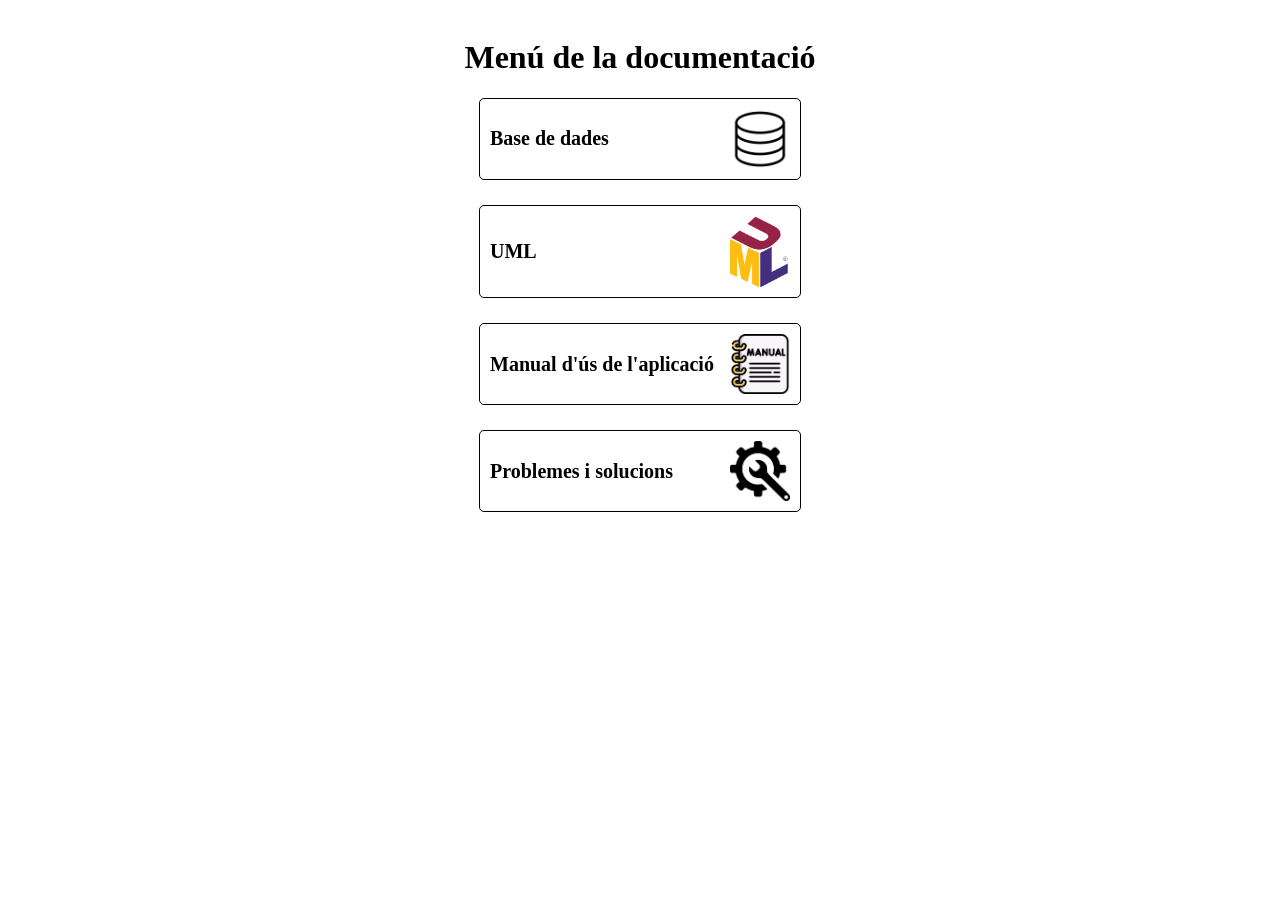
<file: docs/index.html>
<!DOCTYPE html>
<html lang="en">
<head>
    <meta charset="UTF-8">
    <meta name="viewport" content="width=device-width, initial-scale=1.0">
    <link rel="icon" href="./favicon.svg">
    <link rel="stylesheet" href="./CSS/general.css">
    <title>Menú de la documentació</title>

    <!-- Referéncia al script de navegació, carrega després que la página. -->
    <script src="./JS/navegacio.js" defer></script>

    <!-- Executa la funció corresponent del script de navegació de pàgines. -->
    <script>
        document.addEventListener("DOMContentLoaded", function() {
            navegacioMenu();
        });
    </script>

    <style>
        main {
            display: flex;
            flex-direction: column;
            align-items: center;
            gap: 25px;
        }

        main div {
            display: flex;
            justify-content: space-between;
            align-items: center;
            border: 1px solid black;
            border-radius: 5px;
            width: 300px;
            padding: 10px;
            transition: width 0.2s, transform 0.2s, box-shadow 0.2s;
        }
        main div:hover {
            width: 350px;
            cursor: pointer;
            box-shadow: 2px 2px 5px rgba(0, 0, 0, 0.3);
        }
        main div:active {
            transform: scale(0.9);
        }
        h2 {
            font-size: clamp(1rem, 125%, 2rem);
            white-space: nowrap;
            overflow: hidden;
            text-overflow: ellipsis;
            flex-grow: 1;
            text-align: left;
        }
    </style>
</head>

<body>
    <h1>Menú de la documentació</h1>
    <main>
        <div id="base_dades">
            <h2>Base de dades</h2>
            <img src="./Imatges/Menú/Logo1.png" alt="Logo base de dades">
        </div>
        <div id="uml">
            <h2>UML</h2>
            <img src="./Imatges/Menú/Logo2.png" alt="Logo UML">
        </div>
        <div id="manual">
            <h2>Manual d'ús de l'aplicació</h2>
            <img src="./Imatges/Menú/Logo3.png" alt="Logo manual">
        </div>
        <div id="problemes_solucions">
            <h2>Problemes i solucions</h2>
            <img src="./Imatges/Menú/Logo4.png" alt="Logo troubleshoot">
        </div>
    </main>
</body>
</html>
</file>
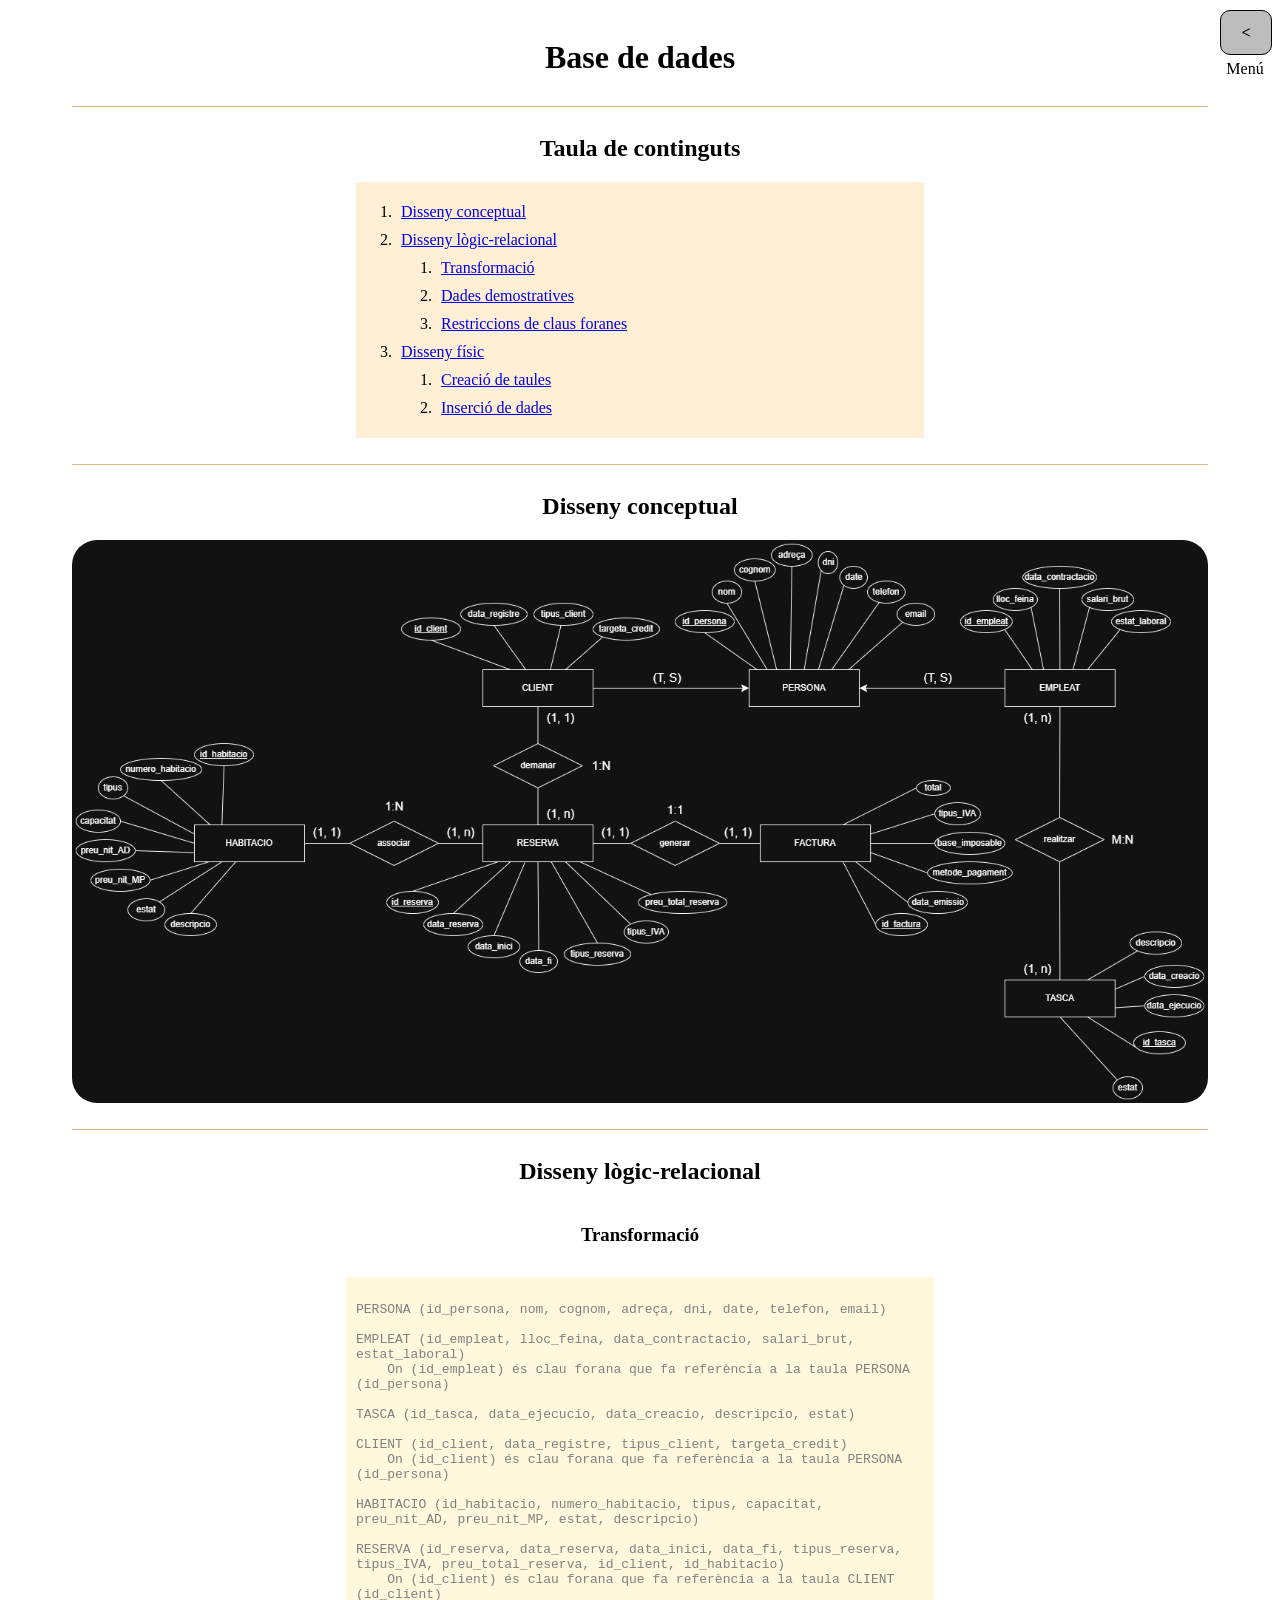
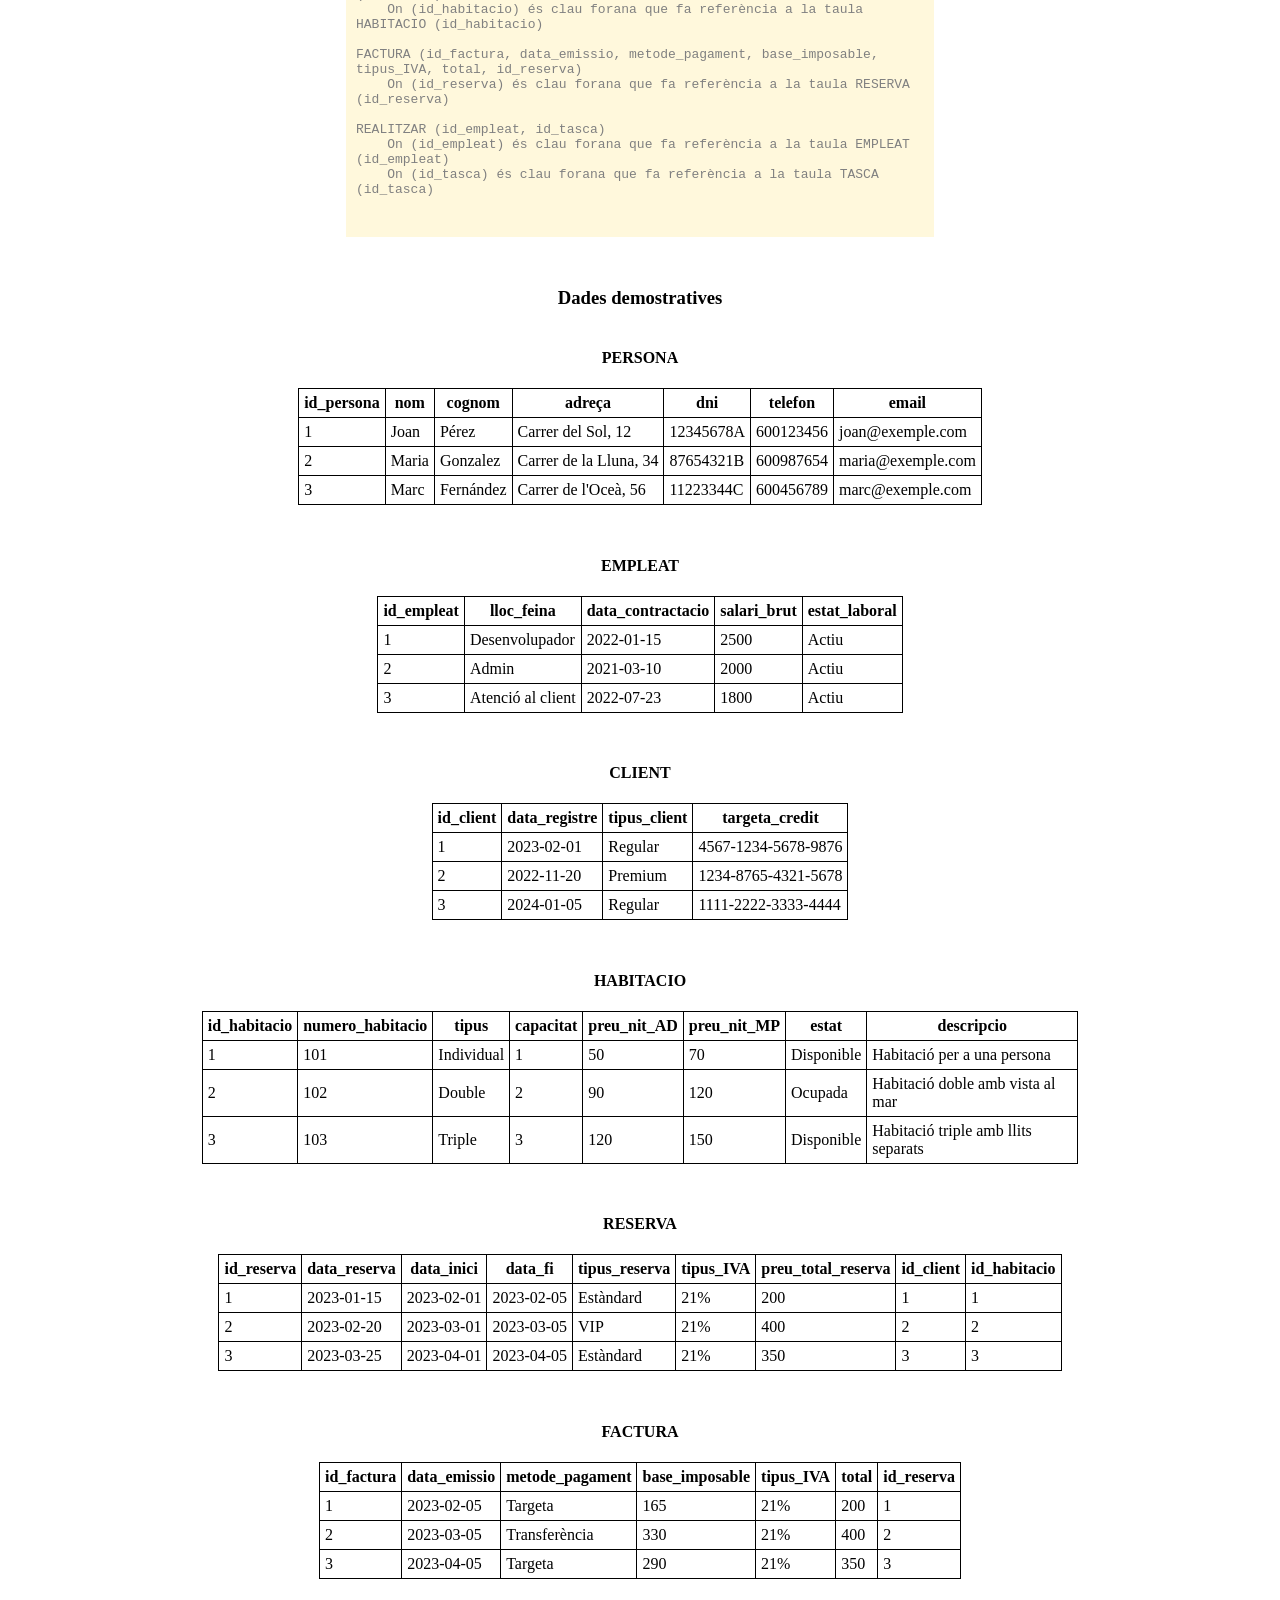
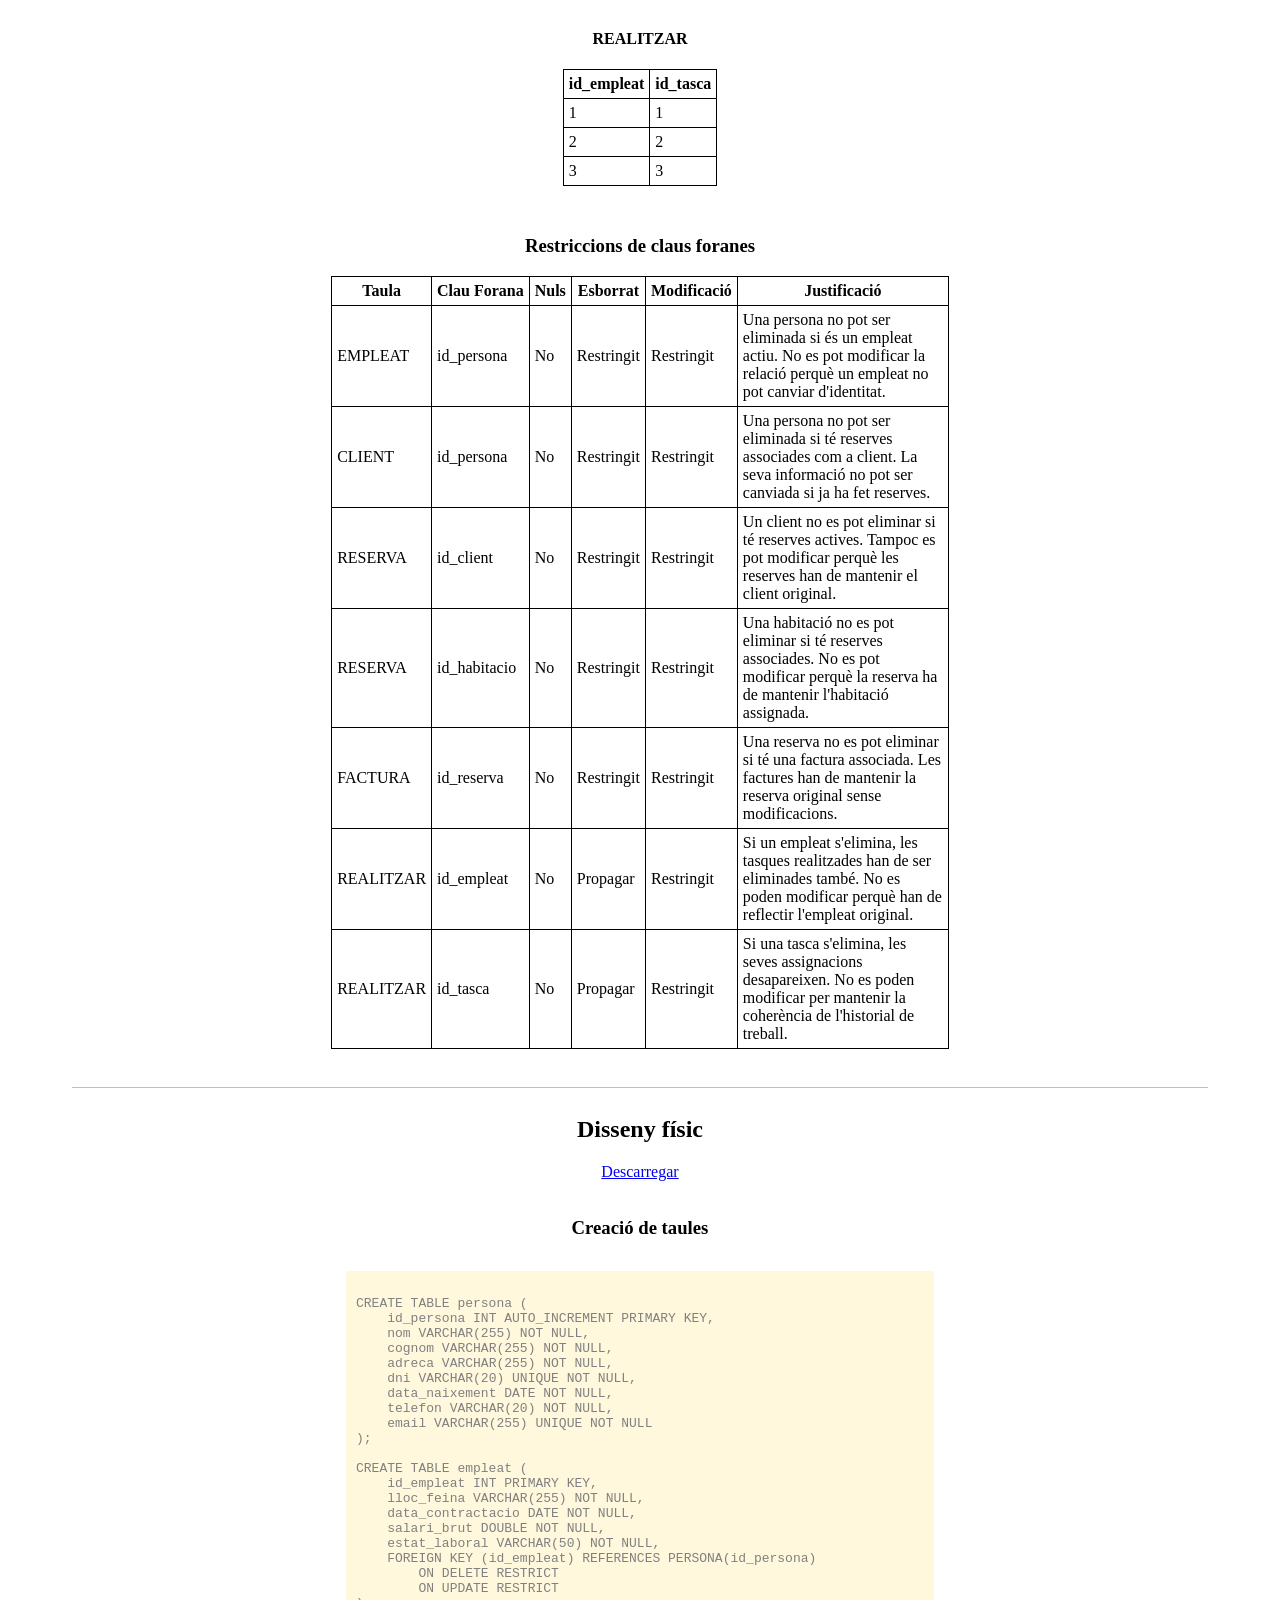
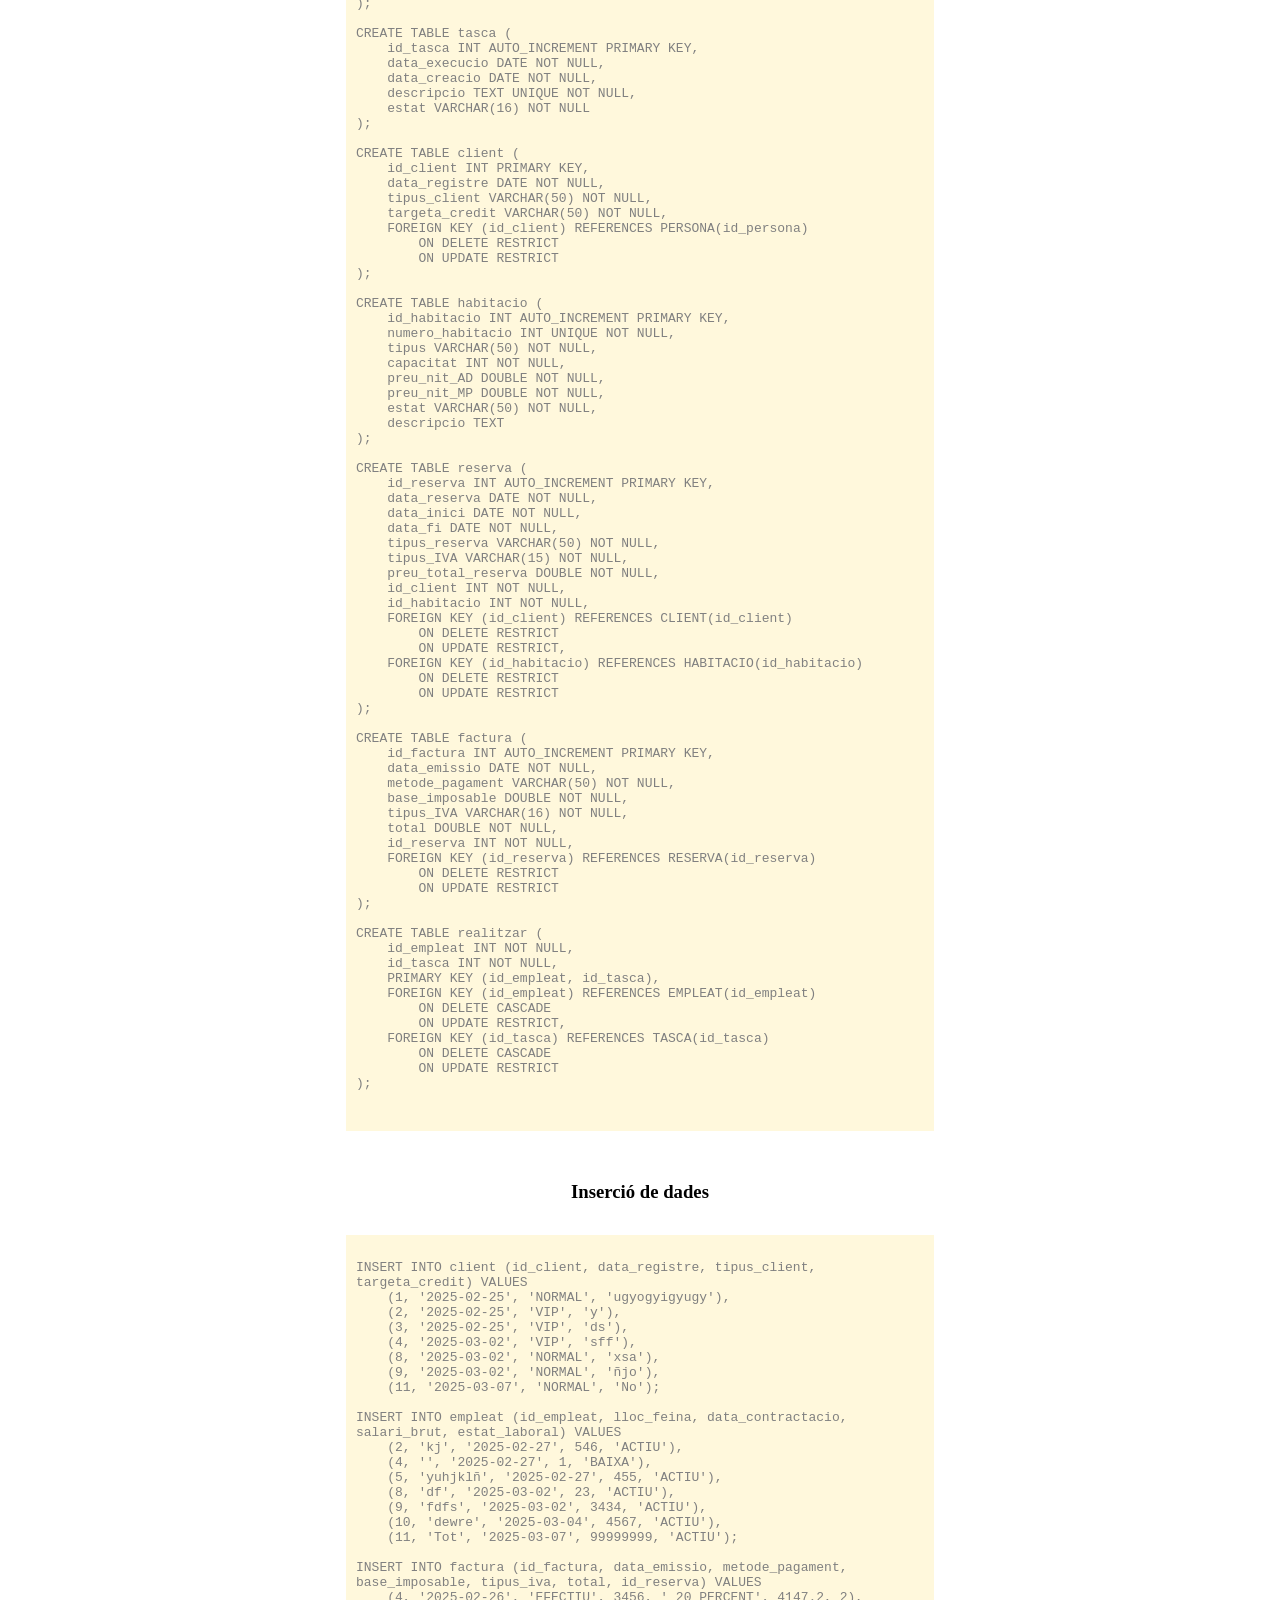
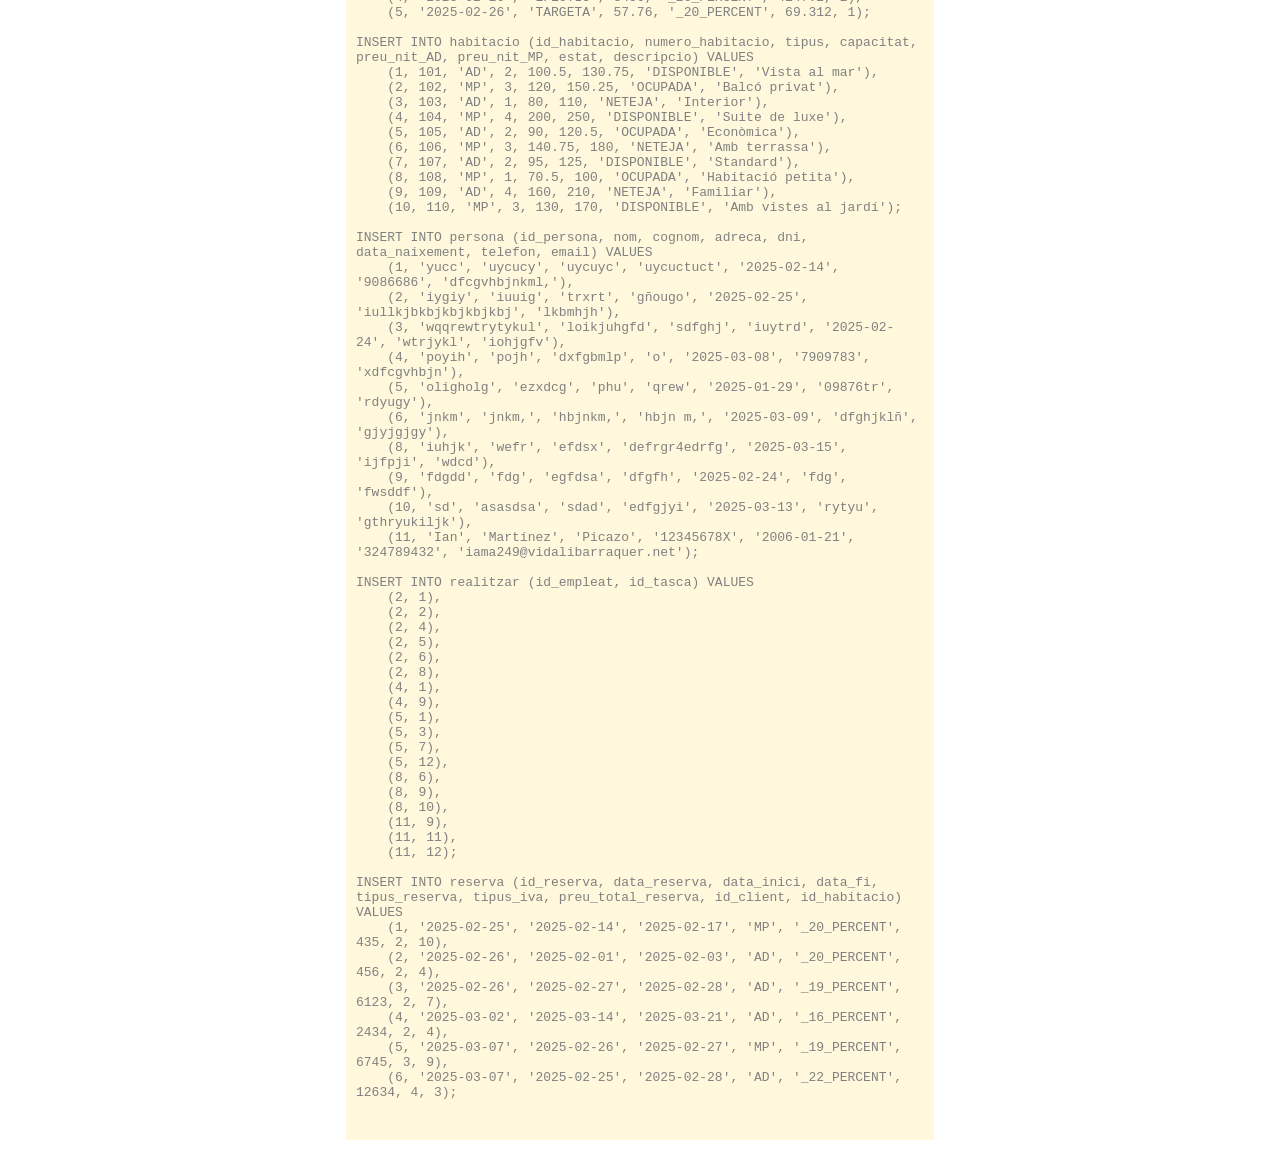
<file: docs/base_dades.html>
<!DOCTYPE html>
<html lang="en">
<head>
    <meta charset="UTF-8">
    <meta name="viewport" content="width=device-width, initial-scale=1.0">
    <link rel="icon" href="./favicon.svg">
    <link rel="stylesheet" href="./CSS/general.css">
    <title>Base de dades</title>

    <!-- Referéncia a scripts, carregen després que la página. -->
    <script src="./JS/navegacio.js" defer></script>
    <script src="./JS/taules_adaptatives.js" defer></script>

    <!-- Executa la funció corresponent del script de navegació de pàgines. -->
    <script>
        document.addEventListener("DOMContentLoaded", function() {
            navegacioAltres();
        });
    </script>
</head>

<body>
    <div id="contenidor_boto_menu">
        <div id="boto_menu"><strong>&lt;</strong></div>
        <div>Menú</div>
    </div>
    <h1>Base de dades</h1>

    <hr>


    <h2>Taula de continguts</h2>
    <nav>
        <ol>
            <li><a href="#1">Disseny conceptual</a></li>
            <li>
                <a href="#2">Disseny lògic-relacional</a>
                <ol>
                    <li><a href="#2_1">Transformació</a></li>
                    <li><a href="#2_2">Dades demostratives</a></li>
                    <li><a href="#2_3">Restriccions de claus foranes</a></li>
                </ol>
            </li>
            <li>
                <a href="#3">Disseny físic</a>
                <ol>
                    <li><a href="#3_1">Creació de taules</a></li>
                    <li><a href="#3_2">Inserció de dades</a></li>
                </ol>
            </li>
        </ol>
    </nav>
    <br>

    <hr>


    <h2 id="1">Disseny conceptual</h2>
    <img src="./Imatges/BaseDades/conceptual.png" alt="Disseny conceptual" id="demostracio">
    <br>

    <hr>


    <h2 id="2">Disseny lògic-relacional</h2>
    <h3 id="2_1">Transformació</h3>

    <pre>
        <code>
PERSONA (id_persona, nom, cognom, adreça, dni, date, telefon, email)

EMPLEAT (id_empleat, lloc_feina, data_contractacio, salari_brut, estat_laboral)
    On (id_empleat) és clau forana que fa referència a la taula PERSONA (id_persona)

TASCA (id_tasca, data_ejecucio, data_creacio, descripcio, estat)

CLIENT (id_client, data_registre, tipus_client, targeta_credit)
    On (id_client) és clau forana que fa referència a la taula PERSONA (id_persona)

HABITACIO (id_habitacio, numero_habitacio, tipus, capacitat, preu_nit_AD, preu_nit_MP, estat, descripcio)

RESERVA (id_reserva, data_reserva, data_inici, data_fi, tipus_reserva, tipus_IVA, preu_total_reserva, id_client, id_habitacio)
    On (id_client) és clau forana que fa referència a la taula CLIENT (id_client)
    On (id_habitacio) és clau forana que fa referència a la taula HABITACIO (id_habitacio)

FACTURA (id_factura, data_emissio, metode_pagament, base_imposable, tipus_IVA, total, id_reserva)
    On (id_reserva) és clau forana que fa referència a la taula RESERVA (id_reserva)

REALITZAR (id_empleat, id_tasca)
    On (id_empleat) és clau forana que fa referència a la taula EMPLEAT (id_empleat)
    On (id_tasca) és clau forana que fa referència a la taula TASCA (id_tasca)
        </code>            
    </pre>
    <br>


    <h3 id="2_2">Dades demostratives</h3>

    <h4>PERSONA</h4>
        <table>
            <thead>
                <tr>
                    <th>id_persona</th>
                    <th>nom</th>
                    <th>cognom</th>
                    <th>adreça</th>
                    <th>dni</th>
                    <th>telefon</th>
                    <th>email</th>
                </tr>
            </thead>
            <tbody>
                <tr>
                    <td>1</td>
                    <td>Joan</td>
                    <td>Pérez</td>
                    <td>Carrer del Sol, 12</td>
                    <td>12345678A</td>
                    <td>600123456</td>
                    <td>joan@exemple.com</td>
                </tr>
                <tr>
                    <td>2</td>
                    <td>Maria</td>
                    <td>Gonzalez</td>
                    <td>Carrer de la Lluna, 34</td>
                    <td>87654321B</td>
                    <td>600987654</td>
                    <td>maria@exemple.com</td>
                </tr>
                <tr>
                    <td>3</td>
                    <td>Marc</td>
                    <td>Fernández</td>
                    <td>Carrer de l'Oceà, 56</td>
                    <td>11223344C</td>
                    <td>600456789</td>
                    <td>marc@exemple.com</td>
                </tr>
            </tbody>
        </table>

    <h4>EMPLEAT</h4>
        <table>
            <thead>
                <tr>
                    <th>id_empleat</th>
                    <th>lloc_feina</th>
                    <th>data_contractacio</th>
                    <th>salari_brut</th>
                    <th>estat_laboral</th>
                </tr>
            </thead>
            <tbody>
                <tr>
                    <td>1</td>
                    <td>Desenvolupador</td>
                    <td>2022-01-15</td>
                    <td>2500</td>
                    <td>Actiu</td>
                </tr>
                <tr>
                    <td>2</td>
                    <td>Admin</td>
                    <td>2021-03-10</td>
                    <td>2000</td>
                    <td>Actiu</td>
                </tr>
                <tr>
                    <td>3</td>
                    <td>Atenció al client</td>
                    <td>2022-07-23</td>
                    <td>1800</td>
                    <td>Actiu</td>
                </tr>
            </tbody>
        </table>

    <h4>CLIENT</h4>
        <table>
            <thead>
                <tr>
                    <th>id_client</th>
                    <th>data_registre</th>
                    <th>tipus_client</th>
                    <th>targeta_credit</th>
                </tr>
            </thead>
            <tbody>
                <tr>
                    <td>1</td>
                    <td>2023-02-01</td>
                    <td>Regular</td>
                    <td>4567-1234-5678-9876</td>
                </tr>
                <tr>
                    <td>2</td>
                    <td>2022-11-20</td>
                    <td>Premium</td>
                    <td>1234-8765-4321-5678</td>
                </tr>
                <tr>
                    <td>3</td>
                    <td>2024-01-05</td>
                    <td>Regular</td>
                    <td>1111-2222-3333-4444</td>
                </tr>
            </tbody>
        </table>

    <h4>HABITACIO</h4>
        <table>
            <thead>
                <tr>
                    <th>id_habitacio</th>
                    <th>numero_habitacio</th>
                    <th>tipus</th>
                    <th>capacitat</th>
                    <th>preu_nit_AD</th>
                    <th>preu_nit_MP</th>
                    <th>estat</th>
                    <th>descripcio</th>
                </tr>
            </thead>
            <tbody>
                <tr>
                    <td>1</td>
                    <td>101</td>
                    <td>Individual</td>
                    <td>1</td>
                    <td>50</td>
                    <td>70</td>
                    <td>Disponible</td>
                    <td>Habitació per a una persona</td>
                </tr>
                <tr>
                    <td>2</td>
                    <td>102</td>
                    <td>Double</td>
                    <td>2</td>
                    <td>90</td>
                    <td>120</td>
                    <td>Ocupada</td>
                    <td>Habitació doble amb vista al mar</td>
                </tr>
                <tr>
                    <td>3</td>
                    <td>103</td>
                    <td>Triple</td>
                    <td>3</td>
                    <td>120</td>
                    <td>150</td>
                    <td>Disponible</td>
                    <td>Habitació triple amb llits separats</td>
                </tr>
            </tbody>
        </table>

    <h4>RESERVA</h4>
        <table>
            <thead>
                <tr>
                    <th>id_reserva</th>
                    <th>data_reserva</th>
                    <th>data_inici</th>
                    <th>data_fi</th>
                    <th>tipus_reserva</th>
                    <th>tipus_IVA</th>
                    <th>preu_total_reserva</th>
                    <th>id_client</th>
                    <th>id_habitacio</th>
                </tr>
            </thead>
            <tbody>
                <tr>
                    <td>1</td>
                    <td>2023-01-15</td>
                    <td>2023-02-01</td>
                    <td>2023-02-05</td>
                    <td>Estàndard</td>
                    <td>21%</td>
                    <td>200</td>
                    <td>1</td>
                    <td>1</td>
                </tr>
                <tr>
                    <td>2</td>
                    <td>2023-02-20</td>
                    <td>2023-03-01</td>
                    <td>2023-03-05</td>
                    <td>VIP</td>
                    <td>21%</td>
                    <td>400</td>
                    <td>2</td>
                    <td>2</td>
                </tr>
                <tr>
                    <td>3</td>
                    <td>2023-03-25</td>
                    <td>2023-04-01</td>
                    <td>2023-04-05</td>
                    <td>Estàndard</td>
                    <td>21%</td>
                    <td>350</td>
                    <td>3</td>
                    <td>3</td>
                </tr>
            </tbody>
        </table>

    <h4>FACTURA</h4>
        <table>
            <thead>
                <tr>
                    <th>id_factura</th>
                    <th>data_emissio</th>
                    <th>metode_pagament</th>
                    <th>base_imposable</th>
                    <th>tipus_IVA</th>
                    <th>total</th>
                    <th>id_reserva</th>
                </tr>
            </thead>
            <tbody>
                <tr>
                    <td>1</td>
                    <td>2023-02-05</td>
                    <td>Targeta</td>
                    <td>165</td>
                    <td>21%</td>
                    <td>200</td>
                    <td>1</td>
                </tr>
                <tr>
                    <td>2</td>
                    <td>2023-03-05</td>
                    <td>Transferència</td>
                    <td>330</td>
                    <td>21%</td>
                    <td>400</td>
                    <td>2</td>
                </tr>
                <tr>
                    <td>3</td>
                    <td>2023-04-05</td>
                    <td>Targeta</td>
                    <td>290</td>
                    <td>21%</td>
                    <td>350</td>
                    <td>3</td>
                </tr>
            </tbody>
        </table>

    <h4>REALITZAR</h4>
        <table>
            <thead>
                <tr>
                    <th>id_empleat</th>
                    <th>id_tasca</th>
                </tr>
            </thead>
            <tbody>
                <tr>
                    <td>1</td>
                    <td>1</td>
                </tr>
                <tr>
                    <td>2</td>
                    <td>2</td>
                </tr>
                <tr>
                    <td>3</td>
                    <td>3</td>
                </tr>
            </tbody>
        </table>


    <h3 id="2_3">Restriccions de claus foranes</h3>

        <table>
            <thead>
                <tr>
                    <th>Taula</th>
                    <th>Clau Forana</th>
                    <th>Nuls</th>
                    <th>Esborrat</th>
                    <th>Modificació</th>
                    <th>Justificació</th>
                </tr>
            </thead>
            <tbody>
                <tr>
                    <td>EMPLEAT</td>
                    <td>id_persona</td>
                    <td>No</td>
                    <td>Restringit</td>
                    <td>Restringit</td>
                    <td>Una persona no pot ser eliminada si és un empleat actiu. No es pot modificar la relació perquè un empleat no pot canviar d'identitat.</td>
                </tr>
                <tr>
                    <td>CLIENT</td>
                    <td>id_persona</td>
                    <td>No</td>
                    <td>Restringit</td>
                    <td>Restringit</td>
                    <td>Una persona no pot ser eliminada si té reserves associades com a client. La seva informació no pot ser canviada si ja ha fet reserves.</td>
                </tr>
                <tr>
                    <td>RESERVA</td>
                    <td>id_client</td>
                    <td>No</td>
                    <td>Restringit</td>
                    <td>Restringit</td>
                    <td>Un client no es pot eliminar si té reserves actives. Tampoc es pot modificar perquè les reserves han de mantenir el client original.</td>
                </tr>
                <tr>
                    <td>RESERVA</td>
                    <td>id_habitacio</td>
                    <td>No</td>
                    <td>Restringit</td>
                    <td>Restringit</td>
                    <td>Una habitació no es pot eliminar si té reserves associades. No es pot modificar perquè la reserva ha de mantenir l'habitació assignada.</td>
                </tr>
                <tr>
                    <td>FACTURA</td>
                    <td>id_reserva</td>
                    <td>No</td>
                    <td>Restringit</td>
                    <td>Restringit</td>
                    <td>Una reserva no es pot eliminar si té una factura associada. Les factures han de mantenir la reserva original sense modificacions.</td>
                </tr>
                <tr>
                    <td>REALITZAR</td>
                    <td>id_empleat</td>
                    <td>No</td>
                    <td>Propagar</td>
                    <td>Restringit</td>
                    <td>Si un empleat s'elimina, les tasques realitzades han de ser eliminades també. No es poden modificar perquè han de reflectir l'empleat original.</td>
                </tr>
                <tr>
                    <td>REALITZAR</td>
                    <td>id_tasca</td>
                    <td>No</td>
                    <td>Propagar</td>
                    <td>Restringit</td>
                    <td>Si una tasca s'elimina, les seves assignacions desapareixen. No es poden modificar per mantenir la coherència de l'historial de treball.</td>
                </tr>
            </tbody>
        </table>

    <hr>


    <h2 id="3">Disseny físic</h2>
    <a href="./db_projecte_ian.sql">Descarregar</a>
    <br>

    <h3 id="3_1">Creació de taules</h3>
    <pre>
        <code>
CREATE TABLE persona (
    id_persona INT AUTO_INCREMENT PRIMARY KEY,
    nom VARCHAR(255) NOT NULL,
    cognom VARCHAR(255) NOT NULL,
    adreca VARCHAR(255) NOT NULL,
    dni VARCHAR(20) UNIQUE NOT NULL,
    data_naixement DATE NOT NULL,
    telefon VARCHAR(20) NOT NULL,
    email VARCHAR(255) UNIQUE NOT NULL
);

CREATE TABLE empleat (
    id_empleat INT PRIMARY KEY,
    lloc_feina VARCHAR(255) NOT NULL,
    data_contractacio DATE NOT NULL,
    salari_brut DOUBLE NOT NULL,
    estat_laboral VARCHAR(50) NOT NULL,
    FOREIGN KEY (id_empleat) REFERENCES PERSONA(id_persona)
        ON DELETE RESTRICT
        ON UPDATE RESTRICT
);

CREATE TABLE tasca (
    id_tasca INT AUTO_INCREMENT PRIMARY KEY,
    data_execucio DATE NOT NULL,
    data_creacio DATE NOT NULL,
    descripcio TEXT UNIQUE NOT NULL,
    estat VARCHAR(16) NOT NULL
);

CREATE TABLE client (
    id_client INT PRIMARY KEY,
    data_registre DATE NOT NULL,
    tipus_client VARCHAR(50) NOT NULL,
    targeta_credit VARCHAR(50) NOT NULL,
    FOREIGN KEY (id_client) REFERENCES PERSONA(id_persona)
        ON DELETE RESTRICT
        ON UPDATE RESTRICT
);

CREATE TABLE habitacio (
    id_habitacio INT AUTO_INCREMENT PRIMARY KEY,
    numero_habitacio INT UNIQUE NOT NULL,
    tipus VARCHAR(50) NOT NULL,
    capacitat INT NOT NULL,
    preu_nit_AD DOUBLE NOT NULL,
    preu_nit_MP DOUBLE NOT NULL,
    estat VARCHAR(50) NOT NULL,
    descripcio TEXT
);

CREATE TABLE reserva (
    id_reserva INT AUTO_INCREMENT PRIMARY KEY,
    data_reserva DATE NOT NULL,
    data_inici DATE NOT NULL,
    data_fi DATE NOT NULL,
    tipus_reserva VARCHAR(50) NOT NULL,
    tipus_IVA VARCHAR(15) NOT NULL,
    preu_total_reserva DOUBLE NOT NULL,
    id_client INT NOT NULL,
    id_habitacio INT NOT NULL,
    FOREIGN KEY (id_client) REFERENCES CLIENT(id_client)
        ON DELETE RESTRICT
        ON UPDATE RESTRICT,
    FOREIGN KEY (id_habitacio) REFERENCES HABITACIO(id_habitacio)
        ON DELETE RESTRICT
        ON UPDATE RESTRICT
);

CREATE TABLE factura (
    id_factura INT AUTO_INCREMENT PRIMARY KEY,
    data_emissio DATE NOT NULL,
    metode_pagament VARCHAR(50) NOT NULL,
    base_imposable DOUBLE NOT NULL,
    tipus_IVA VARCHAR(16) NOT NULL,
    total DOUBLE NOT NULL,
    id_reserva INT NOT NULL,
    FOREIGN KEY (id_reserva) REFERENCES RESERVA(id_reserva)
        ON DELETE RESTRICT
        ON UPDATE RESTRICT
);

CREATE TABLE realitzar (
    id_empleat INT NOT NULL,
    id_tasca INT NOT NULL,
    PRIMARY KEY (id_empleat, id_tasca),
    FOREIGN KEY (id_empleat) REFERENCES EMPLEAT(id_empleat)
        ON DELETE CASCADE
        ON UPDATE RESTRICT,
    FOREIGN KEY (id_tasca) REFERENCES TASCA(id_tasca)
        ON DELETE CASCADE
        ON UPDATE RESTRICT
);
        </code>
    </pre>
    <br>

    <h3 id="3_2">Inserció de dades</h3>
    <pre>
        <code>
INSERT INTO client (id_client, data_registre, tipus_client, targeta_credit) VALUES
    (1, '2025-02-25', 'NORMAL', 'ugyogyigyugy'),
    (2, '2025-02-25', 'VIP', 'y'),
    (3, '2025-02-25', 'VIP', 'ds'),
    (4, '2025-03-02', 'VIP', 'sff'),
    (8, '2025-03-02', 'NORMAL', 'xsa'),
    (9, '2025-03-02', 'NORMAL', 'ñjo'),
    (11, '2025-03-07', 'NORMAL', 'No');

INSERT INTO empleat (id_empleat, lloc_feina, data_contractacio, salari_brut, estat_laboral) VALUES
    (2, 'kj', '2025-02-27', 546, 'ACTIU'),
    (4, '', '2025-02-27', 1, 'BAIXA'),
    (5, 'yuhjklñ', '2025-02-27', 455, 'ACTIU'),
    (8, 'df', '2025-03-02', 23, 'ACTIU'),
    (9, 'fdfs', '2025-03-02', 3434, 'ACTIU'),
    (10, 'dewre', '2025-03-04', 4567, 'ACTIU'),
    (11, 'Tot', '2025-03-07', 99999999, 'ACTIU');

INSERT INTO factura (id_factura, data_emissio, metode_pagament, base_imposable, tipus_iva, total, id_reserva) VALUES
    (4, '2025-02-26', 'EFECTIU', 3456, '_20_PERCENT', 4147.2, 2),
    (5, '2025-02-26', 'TARGETA', 57.76, '_20_PERCENT', 69.312, 1);

INSERT INTO habitacio (id_habitacio, numero_habitacio, tipus, capacitat, preu_nit_AD, preu_nit_MP, estat, descripcio) VALUES
    (1, 101, 'AD', 2, 100.5, 130.75, 'DISPONIBLE', 'Vista al mar'),
    (2, 102, 'MP', 3, 120, 150.25, 'OCUPADA', 'Balcó privat'),
    (3, 103, 'AD', 1, 80, 110, 'NETEJA', 'Interior'),
    (4, 104, 'MP', 4, 200, 250, 'DISPONIBLE', 'Suite de luxe'),
    (5, 105, 'AD', 2, 90, 120.5, 'OCUPADA', 'Econòmica'),
    (6, 106, 'MP', 3, 140.75, 180, 'NETEJA', 'Amb terrassa'),
    (7, 107, 'AD', 2, 95, 125, 'DISPONIBLE', 'Standard'),
    (8, 108, 'MP', 1, 70.5, 100, 'OCUPADA', 'Habitació petita'),
    (9, 109, 'AD', 4, 160, 210, 'NETEJA', 'Familiar'),
    (10, 110, 'MP', 3, 130, 170, 'DISPONIBLE', 'Amb vistes al jardí');

INSERT INTO persona (id_persona, nom, cognom, adreca, dni, data_naixement, telefon, email) VALUES
    (1, 'yucc', 'uycucy', 'uycuyc', 'uycuctuct', '2025-02-14', '9086686', 'dfcgvhbjnkml,'),
    (2, 'iygiy', 'iuuig', 'trxrt', 'gñougo', '2025-02-25', 'iullkjbkbjkbjkbjkbj', 'lkbmhjh'),
    (3, 'wqqrewtrytykul', 'loikjuhgfd', 'sdfghj', 'iuytrd', '2025-02-24', 'wtrjykl', 'iohjgfv'),
    (4, 'poyih', 'pojh', 'dxfgbmlp', 'o', '2025-03-08', '7909783', 'xdfcgvhbjn'),
    (5, 'oligholg', 'ezxdcg', 'phu', 'qrew', '2025-01-29', '09876tr', 'rdyugy'),
    (6, 'jnkm', 'jnkm,', 'hbjnkm,', 'hbjn m,', '2025-03-09', 'dfghjklñ', 'gjyjgjgy'),
    (8, 'iuhjk', 'wefr', 'efdsx', 'defrgr4edrfg', '2025-03-15', 'ijfpji', 'wdcd'),
    (9, 'fdgdd', 'fdg', 'egfdsa', 'dfgfh', '2025-02-24', 'fdg', 'fwsddf'),
    (10, 'sd', 'asasdsa', 'sdad', 'edfgjyi', '2025-03-13', 'rytyu', 'gthryukiljk'),
    (11, 'Ian', 'Martínez', 'Picazo', '12345678X', '2006-01-21', '324789432', 'iama249@vidalibarraquer.net');

INSERT INTO realitzar (id_empleat, id_tasca) VALUES
    (2, 1),
    (2, 2),
    (2, 4),
    (2, 5),
    (2, 6),
    (2, 8),
    (4, 1),
    (4, 9),
    (5, 1),
    (5, 3),
    (5, 7),
    (5, 12),
    (8, 6),
    (8, 9),
    (8, 10),
    (11, 9),
    (11, 11),
    (11, 12);

INSERT INTO reserva (id_reserva, data_reserva, data_inici, data_fi, tipus_reserva, tipus_iva, preu_total_reserva, id_client, id_habitacio) VALUES
    (1, '2025-02-25', '2025-02-14', '2025-02-17', 'MP', '_20_PERCENT', 435, 2, 10),
    (2, '2025-02-26', '2025-02-01', '2025-02-03', 'AD', '_20_PERCENT', 456, 2, 4),
    (3, '2025-02-26', '2025-02-27', '2025-02-28', 'AD', '_19_PERCENT', 6123, 2, 7),
    (4, '2025-03-02', '2025-03-14', '2025-03-21', 'AD', '_16_PERCENT', 2434, 2, 4),
    (5, '2025-03-07', '2025-02-26', '2025-02-27', 'MP', '_19_PERCENT', 6745, 3, 9),
    (6, '2025-03-07', '2025-02-25', '2025-02-28', 'AD', '_22_PERCENT', 12634, 4, 3);
        </code>
    </pre>      
</body>
</html>
</file>
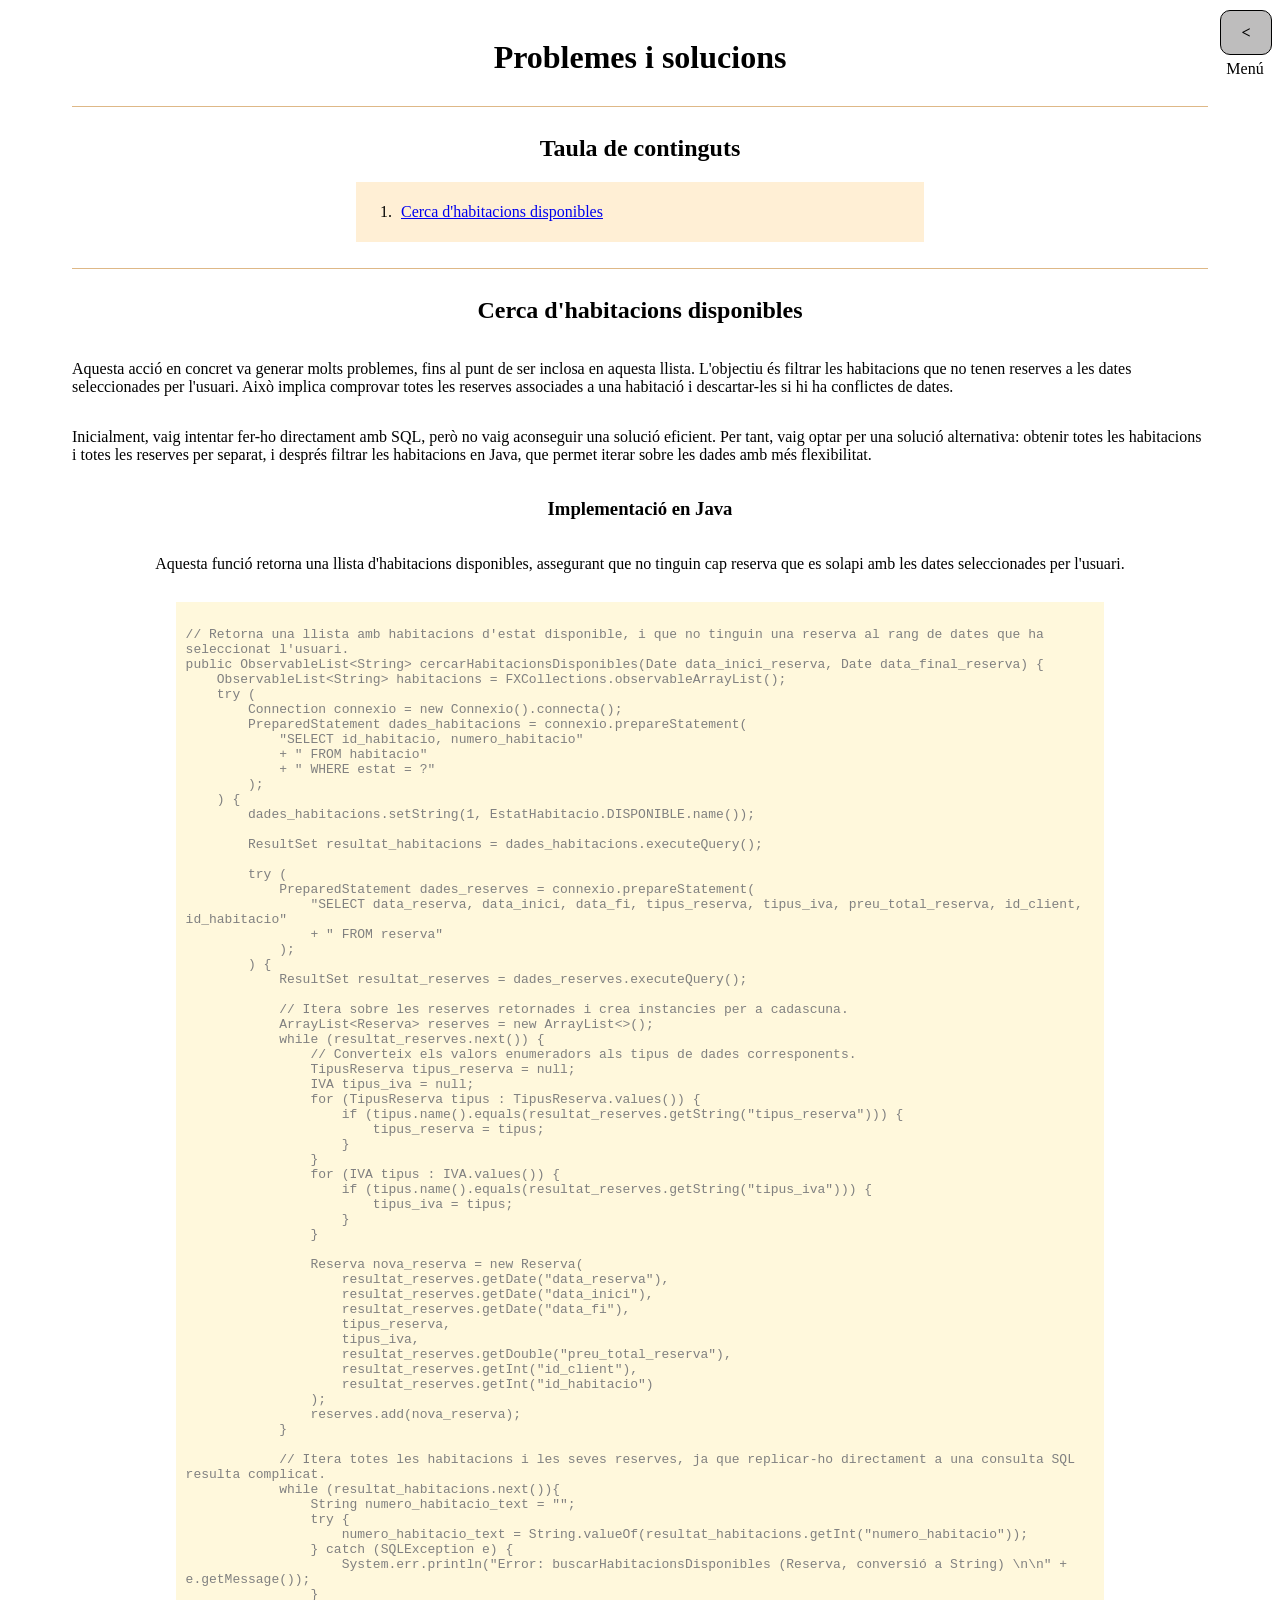
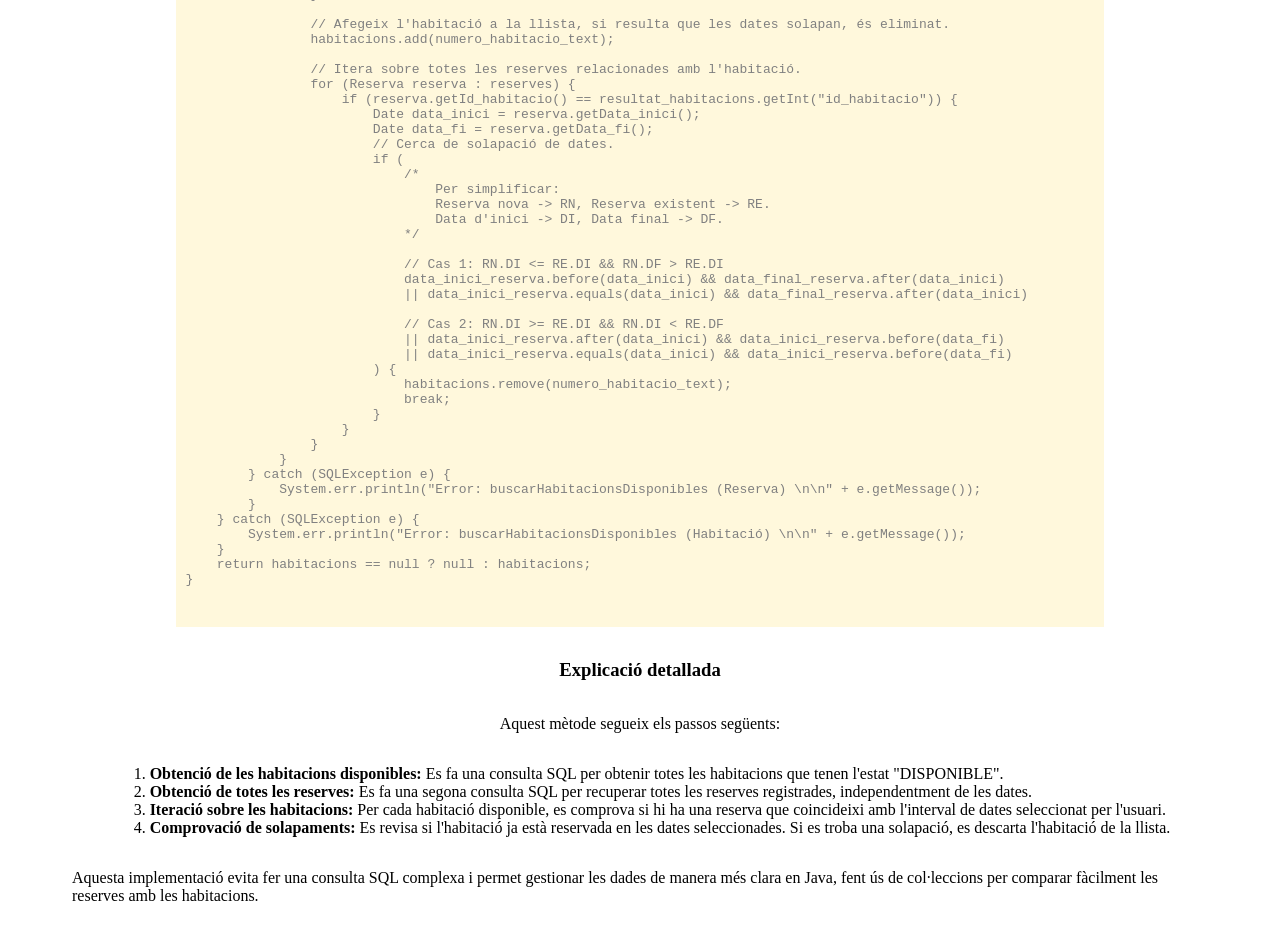
<file: docs/problemes_solucions.html>
<!DOCTYPE html>
<html lang="en">
<head>
    <meta charset="UTF-8">
    <meta name="viewport" content="width=device-width, initial-scale=1.0">
    <link rel="icon" href="./favicon.svg">
    <link rel="stylesheet" href="./CSS/general.css">
    <title>Problemes i solucions</title>

    <!-- Referéncia a scripts, carregen després que la página. -->
    <script src="./JS/navegacio.js" defer></script>

    <!-- Executa la funció corresponent del script de navegació de pàgines. -->
    <script>
        document.addEventListener("DOMContentLoaded", function() {
            navegacioAltres();
        });
    </script>
</head>
<body>
    <div id="contenidor_boto_menu">
        <div id="boto_menu"><strong>&lt;</strong></div>
        <div>Menú</div>
    </div>
    <h1>Problemes i solucions</h1>

    <hr>


    <h2>Taula de continguts</h2>
    <nav>
        <ol>
            <li><a href="#1">Cerca d'habitacions disponibles</a></li>
        </ol>
    </nav>
    <br>

    <hr>


    <h2 id="1">Cerca d'habitacions disponibles</h2>
    <p>
        Aquesta acció en concret va generar molts problemes, fins al punt de ser inclosa en aquesta llista.
        L'objectiu és filtrar les habitacions que no tenen reserves a les dates seleccionades per l'usuari.
        Això implica comprovar totes les reserves associades a una habitació i descartar-les si hi ha conflictes
        de dates.
    </p>
    <p>
        Inicialment, vaig intentar fer-ho directament amb SQL, però no vaig aconseguir una solució eficient.
        Per tant, vaig optar per una solució alternativa: obtenir totes les habitacions i totes les reserves
        per separat, i després filtrar les habitacions en Java, que permet iterar sobre les dades amb més flexibilitat.
    </p>
    
    <h3>Implementació en Java</h3>
    <p>
        Aquesta funció retorna una llista d'habitacions disponibles, assegurant que no tinguin cap reserva
        que es solapi amb les dates seleccionades per l'usuari.
    </p>
    <pre class="java">
        <code>
// Retorna una llista amb habitacions d'estat disponible, i que no tinguin una reserva al rang de dates que ha seleccionat l'usuari.
public ObservableList&lt;String&gt; cercarHabitacionsDisponibles(Date data_inici_reserva, Date data_final_reserva) {
    ObservableList&lt;String&gt; habitacions = FXCollections.observableArrayList();
    try (
        Connection connexio = new Connexio().connecta();
        PreparedStatement dades_habitacions = connexio.prepareStatement(
            "SELECT id_habitacio, numero_habitacio"
            + " FROM habitacio"
            + " WHERE estat = ?"
        );
    ) {
        dades_habitacions.setString(1, EstatHabitacio.DISPONIBLE.name());

        ResultSet resultat_habitacions = dades_habitacions.executeQuery();

        try (
            PreparedStatement dades_reserves = connexio.prepareStatement(
                "SELECT data_reserva, data_inici, data_fi, tipus_reserva, tipus_iva, preu_total_reserva, id_client, id_habitacio"
                + " FROM reserva"
            );
        ) {
            ResultSet resultat_reserves = dades_reserves.executeQuery();
            
            // Itera sobre les reserves retornades i crea instancies per a cadascuna.
            ArrayList&lt;Reserva&gt; reserves = new ArrayList&lt;&gt;();
            while (resultat_reserves.next()) {
                // Converteix els valors enumeradors als tipus de dades corresponents.
                TipusReserva tipus_reserva = null;
                IVA tipus_iva = null;
                for (TipusReserva tipus : TipusReserva.values()) {
                    if (tipus.name().equals(resultat_reserves.getString("tipus_reserva"))) {
                        tipus_reserva = tipus;
                    }
                }
                for (IVA tipus : IVA.values()) {
                    if (tipus.name().equals(resultat_reserves.getString("tipus_iva"))) {
                        tipus_iva = tipus;
                    }
                }
                
                Reserva nova_reserva = new Reserva(
                    resultat_reserves.getDate("data_reserva"),
                    resultat_reserves.getDate("data_inici"),
                    resultat_reserves.getDate("data_fi"),
                    tipus_reserva,
                    tipus_iva,
                    resultat_reserves.getDouble("preu_total_reserva"),
                    resultat_reserves.getInt("id_client"),
                    resultat_reserves.getInt("id_habitacio")
                );
                reserves.add(nova_reserva);
            }
            
            // Itera totes les habitacions i les seves reserves, ja que replicar-ho directament a una consulta SQL resulta complicat.
            while (resultat_habitacions.next()){
                String numero_habitacio_text = "";
                try {
                    numero_habitacio_text = String.valueOf(resultat_habitacions.getInt("numero_habitacio"));
                } catch (SQLException e) {
                    System.err.println("Error: buscarHabitacionsDisponibles (Reserva, conversió a String) \n\n" + e.getMessage());
                }
                
                // Afegeix l'habitació a la llista, si resulta que les dates solapan, és eliminat.
                habitacions.add(numero_habitacio_text);
                
                // Itera sobre totes les reserves relacionades amb l'habitació.
                for (Reserva reserva : reserves) {
                    if (reserva.getId_habitacio() == resultat_habitacions.getInt("id_habitacio")) {
                        Date data_inici = reserva.getData_inici();
                        Date data_fi = reserva.getData_fi();
                        // Cerca de solapació de dates.
                        if (
                            /*
                                Per simplificar:
                                Reserva nova -&gt; RN, Reserva existent -&gt; RE.
                                Data d'inici -&gt; DI, Data final -&gt; DF.
                            */
                            
                            // Cas 1: RN.DI &lt;= RE.DI && RN.DF &gt; RE.DI
                            data_inici_reserva.before(data_inici) && data_final_reserva.after(data_inici)
                            || data_inici_reserva.equals(data_inici) && data_final_reserva.after(data_inici)
                            
                            // Cas 2: RN.DI &gt;= RE.DI && RN.DI &lt; RE.DF    
                            || data_inici_reserva.after(data_inici) && data_inici_reserva.before(data_fi)
                            || data_inici_reserva.equals(data_inici) && data_inici_reserva.before(data_fi)
                        ) {
                            habitacions.remove(numero_habitacio_text);
                            break;
                        }
                    }
                }
            }
        } catch (SQLException e) {
            System.err.println("Error: buscarHabitacionsDisponibles (Reserva) \n\n" + e.getMessage());
        }
    } catch (SQLException e) {
        System.err.println("Error: buscarHabitacionsDisponibles (Habitació) \n\n" + e.getMessage());
    }
    return habitacions == null ? null : habitacions;
}            
        </code>
    </pre>

    <h3>Explicació detallada</h3>
    <p>
        Aquest mètode segueix els passos següents:
    </p>
    <ol>
        <li>
            <strong>Obtenció de les habitacions disponibles:</strong> Es fa una consulta SQL per obtenir
            totes les habitacions que tenen l'estat "DISPONIBLE".
        </li>
        <li>
            <strong>Obtenció de totes les reserves:</strong> Es fa una segona consulta SQL per recuperar
            totes les reserves registrades, independentment de les dates.
        </li>
        <li>
            <strong>Iteració sobre les habitacions:</strong> Per cada habitació disponible, es comprova si
            hi ha una reserva que coincideixi amb l'interval de dates seleccionat per l'usuari.
        </li>
        <li>
            <strong>Comprovació de solapaments:</strong> Es revisa si l'habitació ja està reservada en les
            dates seleccionades. Si es troba una solapació, es descarta l'habitació de la llista.
        </li>
    </ol>
    <p>
        Aquesta implementació evita fer una consulta SQL complexa i permet gestionar les dades de manera més clara
        en Java, fent ús de col·leccions per comparar fàcilment les reserves amb les habitacions.
    </p>
</body>
</html>
</file>
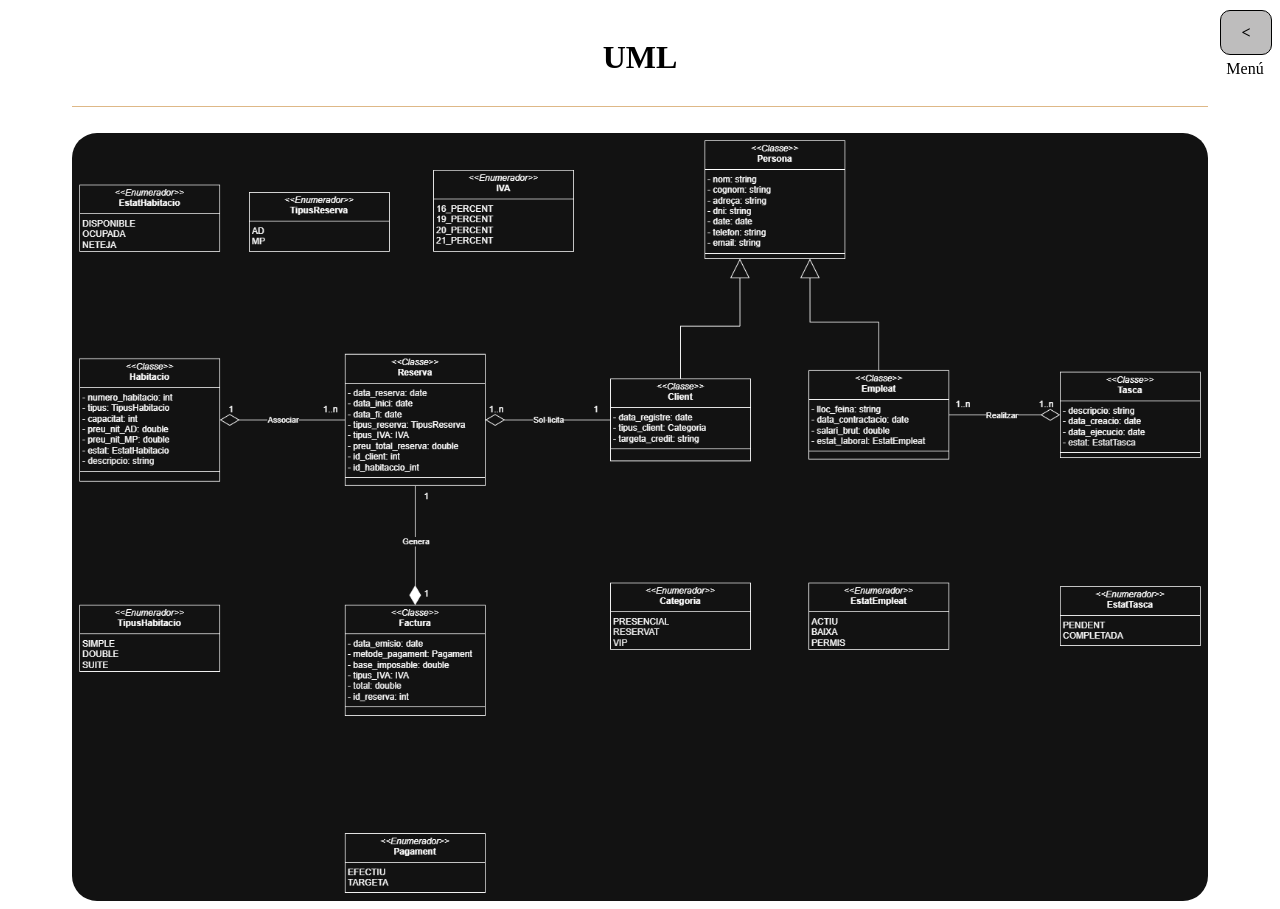
<file: docs/uml.html>
<!DOCTYPE html>
<html lang="en">
<head>
    <meta charset="UTF-8">
    <meta name="viewport" content="width=device-width, initial-scale=1.0">
    <link rel="icon" href="./favicon.svg">
    <link rel="stylesheet" href="./CSS/general.css">
    <title>UML</title>

    <!-- Referéncia a scripts, carregen després que la página. -->
    <script src="./JS/navegacio.js" defer></script>

    <!-- Executa la funció corresponent del script de navegació de pàgines. -->
    <script>
        document.addEventListener("DOMContentLoaded", function() {
            navegacioAltres();
        });
    </script>
</head>
<body>
    <div id="contenidor_boto_menu">
        <div id="boto_menu"><strong>&lt;</strong></div>
        <div>Menú</div>
    </div>
    <h1>UML</h1>
    
    <hr>
    <br>

    <img src="./Imatges/UML/uml.png" alt="UML" id="demostracio">
</body>
</html>
</file>
<file: docs/CSS/general.css>
body {
    display: flex;
    justify-content: center;
    flex-direction: column;
    align-items: center;
    padding-top: 10px;
    padding-left: 5%;
    padding-right: 5%;
}

/* Estil per el botó per a regresar al menú*/
#contenidor_boto_menu {
    position: fixed;
    top: 10px;
    right: 10px;
    width: 50px;
    height: auto;
    text-align: center;
    background-color: white;
    border-radius: 10px;
}
#boto_menu {
    width: 100%;
    height: auto;
    padding-top: 25%;
    padding-bottom: 25%;
    margin-bottom: 5px;
    text-align: center;
    border: 1px solid black;
    border-radius: 10px;
    background-color: rgb(190, 189, 189);
    transition: transform 0.3s, background-color 0.3s, box-shadow 0.3s;
}
#boto_menu:hover {
    background-color: darkgray;
    cursor: pointer;
    transform: scale(1.05);
    box-shadow: 2px 2px 5px rgba(0, 0, 0, 0.3);
}
#boto_menu:active {
    transform: scale(0.9);
}

nav {
    background-color: papayawhip;
    width: 50%;
}
nav a {
    display: block;
    width: 90%;
    padding: 5px;
}
nav a:hover {
    background-color: rgb(238, 222, 198);
}

img {
    max-width: 20%;
}
#demostracio{
    max-width: 100%;
    border-radius: 25px;
}

pre {
    width: 50%;
    background-color: cornsilk;
    color: grey;
    padding: 10px;
    white-space: pre-wrap;
    overflow-wrap: break-word;
}
.java {
    width: 80%;
}
code {
    font-family: monospace;
}

/*
    Si una taula es més grán horitzontalment que la finestra, s'adapta
    per a mostrar el seu contingut correctament.
*/
.deslitzar_horitzontal {
    display: flex;
    justify-content: center;
    width: 100%;
    overflow-x: hidden;
    -webkit-overflow-scrolling: touch;
    margin-bottom: 30px;
}
table {
    width: auto;
    border-collapse: collapse;
}
th, td {
    border: 1px solid black;
    padding: 5px;
    max-width: 200px;
}

hr {
    border: none;
    width: 100%;
    height: 1px;
    background-color: burlywood;
}
</file>
